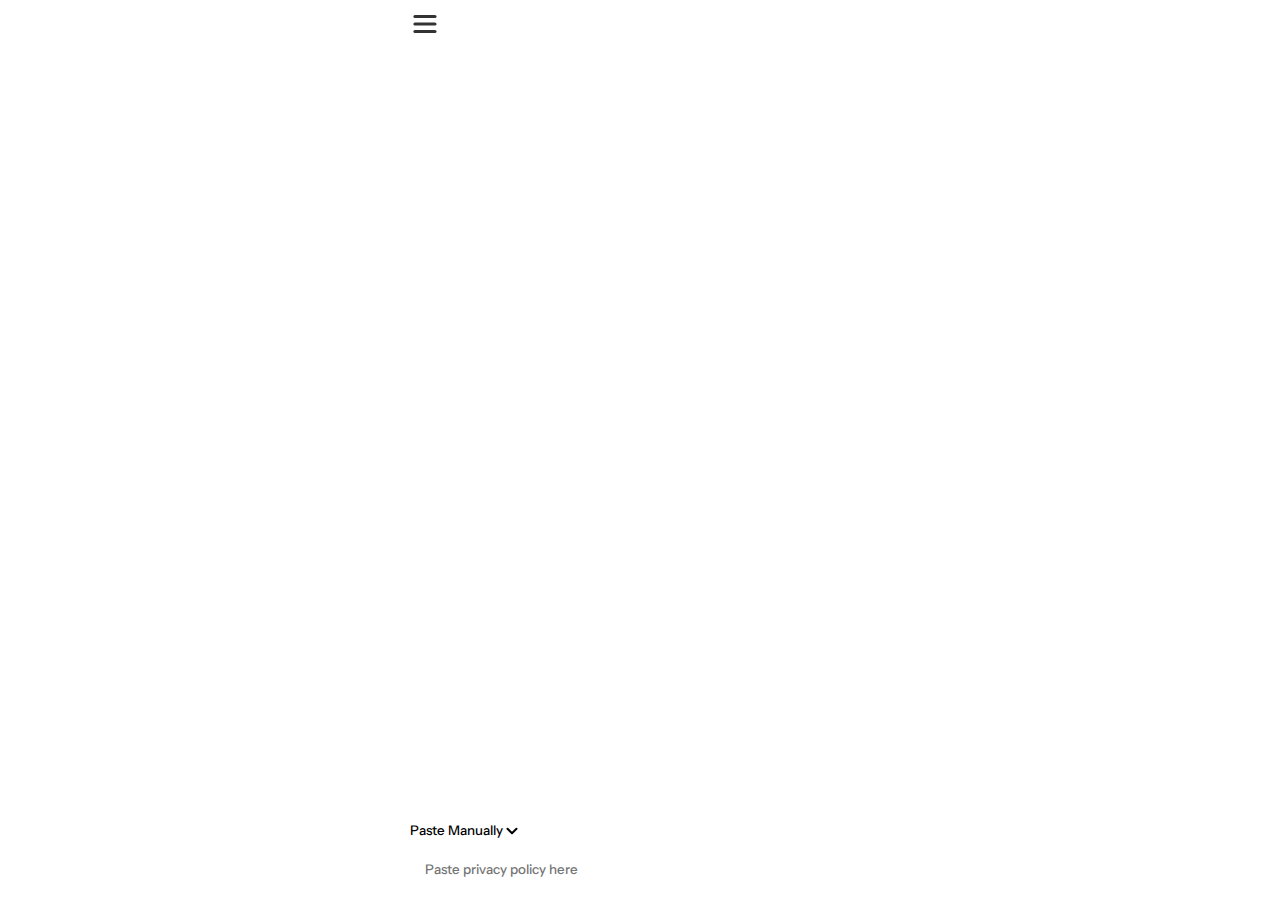
<file: src/pages/home/index.html>
<!DOCTYPE html>
<html lang="en">
<head>
    <meta charset="UTF-8">
    <meta name="viewport" content="width=device-width, initial-scale=1.0">
    <title>Resolve</title>
    <link rel="stylesheet" href="./styles.css">
    <link rel="stylesheet" href="../../globals.css">
</head>
<body>
    <header class="wrapper">
        <button class="menu-icon">
            <img src="../../assets/icons/menu-icon-light.svg" alt="menu icon">
        </button>

        <nav class="nav">
            <div class="menu">
                <div class="top wrapper">
                    <div class="logo-container">
                        <img src="../../assets/images/icon128(light).png" alt="reveal logo">
        
                        <h1>Reveal</h1>
                    </div>
    
                    <div class="menu-options">
                        <a href="#">
                            <button class="active">
                                <svg viewBox="0 0 12 12" fill="none" xmlns="http://www.w3.org/2000/svg">
                                    <path d="M2.25 4.5V10.5H9.75V4.5L6 1.5L2.25 4.5Z" stroke-linecap="round" stroke-linejoin="round"/>
                                    <path d="M4.75 7.25V10.5H7.25V7.25H4.75Z" stroke-linejoin="round"/>
                                    <path d="M2.25 10.5H9.75" stroke-linecap="round"/>
                                </svg>
                                    
                                Home
                            </button>
                        </a>
        
                        <a href="../savedpolicies/index.html">
                            <button>
                                <svg viewBox="0 0 6 6" fill="none" xmlns="http://www.w3.org/2000/svg">
                                    <g clip-path="url(#clip0_50_209)">
                                    <path d="M4.75 5.25H1.25C1.11739 5.25 0.990215 5.19732 0.896447 5.10355C0.802678 5.00979 0.75 4.88261 0.75 4.75V1.25C0.75 1.11739 0.802678 0.990215 0.896447 0.896447C0.990215 0.802678 1.11739 0.75 1.25 0.75H4L5.25 2V4.75C5.25 4.88261 5.19732 5.00979 5.10355 5.10355C5.00979 5.19732 4.88261 5.25 4.75 5.25Z" stroke-width="0.5" stroke-linecap="round" stroke-linejoin="round"/>
                                    <path d="M4.25 5.25V3.25H1.75V5.25" stroke-width="0.5" stroke-linecap="round" stroke-linejoin="round"/>
                                    <path d="M1.75 0.75V2H3.75" stroke-width="0.5" stroke-linecap="round" stroke-linejoin="round"/>
                                    </g>
                                    <defs>
                                    <clipPath id="clip0_50_209">
                                    <rect width="6" height="6" fill="white"/>
                                    </clipPath>
                                    </defs>
                                </svg>         
            
                                Saved Entries
                            </button>
                        </a>
        
                        <a href="../glossary/index.html">
                            <button>
                                <svg viewBox="0 0 12 12" fill="none" xmlns="http://www.w3.org/2000/svg">
                                    <g clip-path="url(#clip0_60_41)">
                                    <path d="M6 11C7.3807 11 8.6307 10.4404 9.53553 9.53553C10.4404 8.6307 11 7.3807 11 6C11 4.6193 10.4404 3.3693 9.53553 2.46446C8.6307 1.55964 7.3807 1 6 1C4.6193 1 3.3693 1.55964 2.46446 2.46446C1.55964 3.3693 1 4.6193 1 6C1 7.3807 1.55964 8.6307 2.46446 9.53553C3.3693 10.4404 4.6193 11 6 11Z" stroke-linejoin="round"/>
                                    <path d="M6 7.1562V6.1562C6.82842 6.1562 7.5 5.48463 7.5 4.6562C7.5 3.82778 6.82842 3.1562 6 3.1562C5.17158 3.1562 4.5 3.82778 4.5 4.6562" stroke-linecap="round" stroke-linejoin="round"/>
                                    <path fill-rule="evenodd" clip-rule="evenodd" d="M6 9.4062C6.34518 9.4062 6.625 9.12638 6.625 8.7812C6.625 8.43603 6.34518 8.1562 6 8.1562C5.65483 8.1562 5.375 8.43603 5.375 8.7812C5.375 9.12638 5.65483 9.4062 6 9.4062Z" fill="black"/>
                                    </g>
                                    <defs>
                                    <clipPath id="clip0_60_41">
                                    <rect width="12" height="12" fill="white"/>
                                    </clipPath>
                                    </defs>
                                </svg>
            
                                Glossary
                            </button>
                        </a>
                    </div>
                </div>
    
                <div class="menu-footer wrapper">
                    <button class="support-container">
                        <h2>Support</h2> <img src="../../assets/icons/link-icon-light.svg" alt="open link icon"> 
                    </button>
    
                    <button class="theme-switch">
                        <img src="../../assets/icons/moon-icon.svg" alt="moon icon">
                    </button>
                </div>
            </div>

            <div class="overlay wrapper">

                <button>
                    <img src="../../assets/icons/close-icon-light.svg" alt="close icon">
                </button>
            </div>
        </nav>


    </header>

    <div class="chat-body wrapper gradient-glow-bg">

    </div>

    <div class="input-section wrapper">
        <div class="options">
            <div class="modal">
                <div class="modal-header"><h1>Choose Source</h1></div>

                <div class="modal-options">
                    <button>Extract From Page</button>
                    <button>Paste Manually</button>
                </div>
            </div>

            <button class="active-option">
                Paste Manually
                <img 
                src="../../assets/icons/view-more-light.svg" alt="view more" />
            </button>
        </div>

        <form class="policy-form">
            <textarea required class="policy-textarea" type="text" placeholder="Paste privacy policy here" aria-placeholder="Paste privacy policy here"></textarea>

            <button class="primary">Generate Summary</button>
        </form>
    </div>
</body>

<script src="../../globals.js"></script>
<script src="./script.js"></script>
</html>
</file>
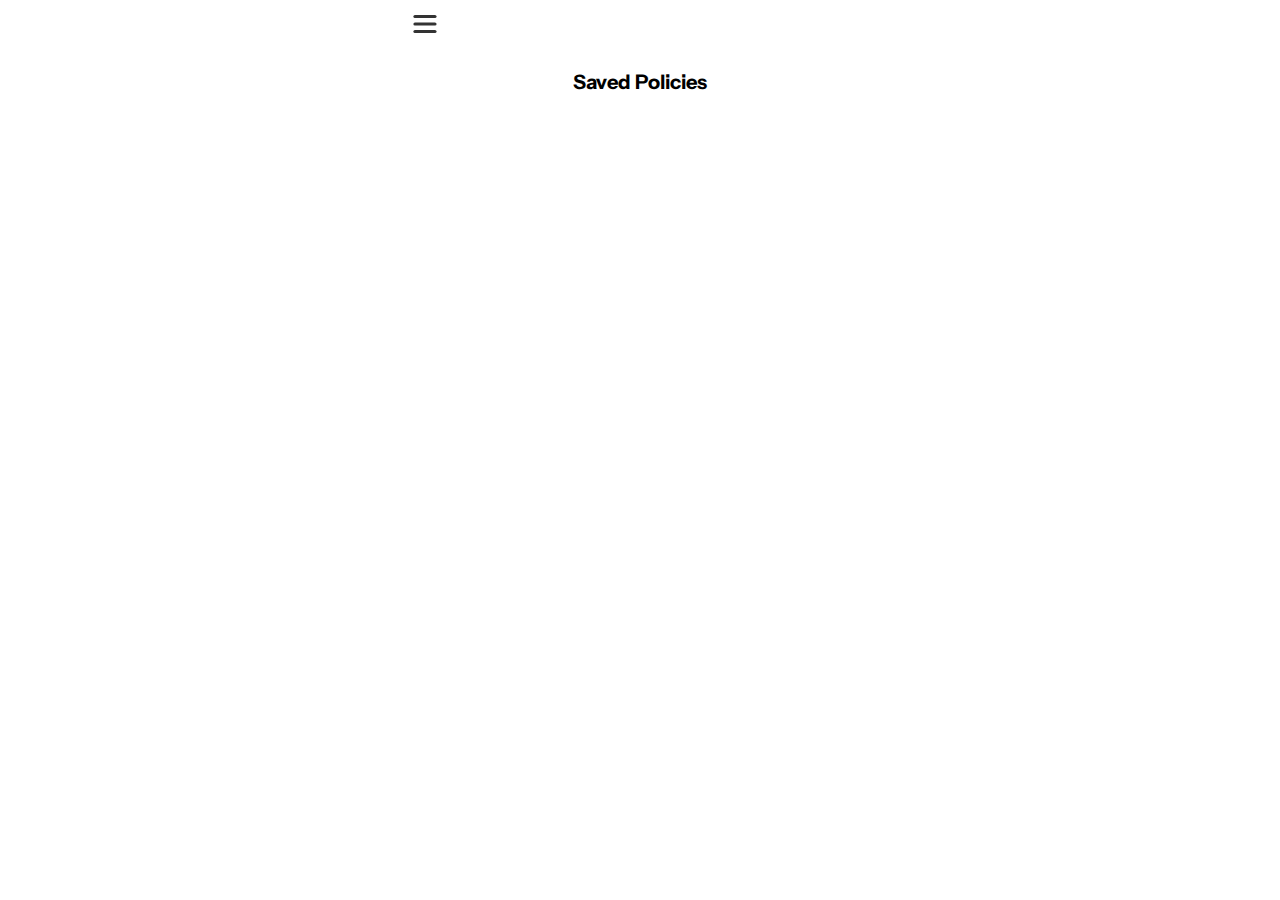
<file: src/pages/savedpolicies/index.html>
<!DOCTYPE html>
<html lang="en">
<head>
    <meta charset="UTF-8">
    <meta name="viewport" content="width=device-width, initial-scale=1.0">
    <link rel="stylesheet" href="../../globals.css">
    <link rel="stylesheet" href="./styles.css">
    <title>Reveal - Your Saved Policies</title>
</head>
<body>
    <header class="wrapper">
        <button class="menu-icon">
            <img src="../../assets/icons/menu-icon-light.svg" alt="menu icon">
        </button>

        <nav class="nav">
            <div class="menu">
                <div class="top wrapper">
                    <div class="logo-container">
                        <img src="../../assets/images/icon128(light).png" alt="reveal logo">
        
                        <h1>Reveal</h1>
                    </div>
    
                    <div class="menu-options">
                        <a href="../home/index.html">
                            <button>
                                <svg viewBox="0 0 12 12" fill="none" xmlns="http://www.w3.org/2000/svg">
                                    <path d="M2.25 4.5V10.5H9.75V4.5L6 1.5L2.25 4.5Z" stroke-linecap="round" stroke-linejoin="round"/>
                                    <path d="M4.75 7.25V10.5H7.25V7.25H4.75Z" stroke-linejoin="round"/>
                                    <path d="M2.25 10.5H9.75" stroke-linecap="round"/>
                                </svg>
            
                                Home
                            </button>
                        </a>
        
                        <a href="#">
                            <button class="active">
                                <svg viewBox="0 0 6 6" fill="none" xmlns="http://www.w3.org/2000/svg">
                                    <g clip-path="url(#clip0_50_209)">
                                    <path d="M4.75 5.25H1.25C1.11739 5.25 0.990215 5.19732 0.896447 5.10355C0.802678 5.00979 0.75 4.88261 0.75 4.75V1.25C0.75 1.11739 0.802678 0.990215 0.896447 0.896447C0.990215 0.802678 1.11739 0.75 1.25 0.75H4L5.25 2V4.75C5.25 4.88261 5.19732 5.00979 5.10355 5.10355C5.00979 5.19732 4.88261 5.25 4.75 5.25Z" stroke-width="0.5" stroke-linecap="round" stroke-linejoin="round"/>
                                    <path d="M4.25 5.25V3.25H1.75V5.25" stroke-width="0.5" stroke-linecap="round" stroke-linejoin="round"/>
                                    <path d="M1.75 0.75V2H3.75" stroke-width="0.5" stroke-linecap="round" stroke-linejoin="round"/>
                                    </g>
                                    <defs>
                                    <clipPath id="clip0_50_209">
                                    <rect width="6" height="6" fill="white"/>
                                    </clipPath>
                                    </defs>
                                </svg>  
            
                                Saved Entries
                            </button>
                        </a>
        
                        <a href="../glossary/index.html">
                            <button>
                                <svg viewBox="0 0 12 12" fill="none" xmlns="http://www.w3.org/2000/svg">
                                    <g clip-path="url(#clip0_60_41)">
                                    <path d="M6 11C7.3807 11 8.6307 10.4404 9.53553 9.53553C10.4404 8.6307 11 7.3807 11 6C11 4.6193 10.4404 3.3693 9.53553 2.46446C8.6307 1.55964 7.3807 1 6 1C4.6193 1 3.3693 1.55964 2.46446 2.46446C1.55964 3.3693 1 4.6193 1 6C1 7.3807 1.55964 8.6307 2.46446 9.53553C3.3693 10.4404 4.6193 11 6 11Z" stroke-linejoin="round"/>
                                    <path d="M6 7.1562V6.1562C6.82842 6.1562 7.5 5.48463 7.5 4.6562C7.5 3.82778 6.82842 3.1562 6 3.1562C5.17158 3.1562 4.5 3.82778 4.5 4.6562" stroke-linecap="round" stroke-linejoin="round"/>
                                    <path fill-rule="evenodd" clip-rule="evenodd" d="M6 9.4062C6.34518 9.4062 6.625 9.12638 6.625 8.7812C6.625 8.43603 6.34518 8.1562 6 8.1562C5.65483 8.1562 5.375 8.43603 5.375 8.7812C5.375 9.12638 5.65483 9.4062 6 9.4062Z" fill="black"/>
                                    </g>
                                    <defs>
                                    <clipPath id="clip0_60_41">
                                    <rect width="12" height="12" fill="white"/>
                                    </clipPath>
                                    </defs>
                                </svg>
            
                                Glossary
                            </button>
                        </a>
                    </div>
                </div>
    
                <div class="menu-footer wrapper">
                    <button class="support-container">
                        <h2>Support</h2> <img src="../../assets/icons/link-icon-light.svg" alt="open link icon">
                    </button>
    
                    <button class="theme-switch">
                        <img src="../../assets/icons/moon-icon.svg" alt="moon icon">
                    </button>
                </div>
            </div>

            <div class="overlay wrapper">

                <button>
                    <img src="../../assets/icons/close-icon-light.svg" alt="close icon">
                </button>
            </div>
        </nav>


    </header>
    <div class="policy-body gradient-glow-bg wrapper">
        <h1 class="page-heading">Saved Policies</h1>

        <div class="saved-policies-container">

            
        </div>
    </div>
    
</body>
<script src="../../globals.js"></script>
<script src="./script.js"></script>
</html>
</file>
<file: src/pages/home/styles.css>
.chat-body{
    padding: 1rem 0;
    flex: 1;
    max-height: 100%;
    overflow-y : scroll;
}

.chat-body :is(.user-message, .reveal-ai-message){
    display:flex;
    column-gap: 1rem;
    align-items: start;
    justify-content: space-between;
    margin: 0 0 2rem 0;
    animation: up .2s ease-in;
    -webkit-animation:forwards up .5s cubic-bezier(0.4, 0, 0.2, 1);
    transform: translateY(10px);
    -webkit-transform: translateY(10px);
    -moz-transform: translateY(10px);
    -ms-transform: translateY(10px);
    -o-transform: translateY(10px);
}

.chat-body .reveal-ai-message{
    scroll-margin-top: 11px;
}

.chat-body :is(.user-bubble, .reveal-ai-bubble, .reveal-ai-error-bubble){
    flex: 1;
    background-color: var(--l1-elevation);
    padding: .8rem;
    border: 1px solid var(--border-color);
    border-radius:1rem;
    -moz-border-radius:1rem;
    -ms-border-radius:1rem;
    -o-border-radius:1rem;
    -webkit-border-radius:1rem;
    overflow: hidden;
}

.user-bubble p, .reveal-ai-error-bubble p{
    color: var(--main-text-color);
    font-size: 1.4rem;
    max-height:19rem;
}

.chat-body .reveal-ai-error-bubble{
    background-image: linear-gradient(to bottom right, var(--l1-elevation), 90% ,var(--error-color));
    border:none;
    margin: 0 0 2rem 0;
}

.chat-body .reveal-ai-error-bubble p{
    font-weight: 500;
}

.reveal-ai-error-bubble button{
    color: var(--error-color);
    padding:.5rem 2rem;
    background-color:#fff;
    border:none;
    font-size: 1.4rem;
    font-weight: 500;
    margin: .8rem 0 0 0;
    border-radius: 5px;
    -webkit-border-radius: 5px;
    -moz-border-radius: 5px;
    -ms-border-radius: 5px;
    -o-border-radius: 5px;
}

.user-bubble::after{
    content: "";
    position: absolute;
    bottom:0;
    left:0;
    width: 89%;
    height: 2rem;
    background-image: linear-gradient(transparent, var(--l1-elevation));
    border-radius:1rem;
    -webkit-border-radius:1rem;
    -moz-border-radius:1rem;
    -ms-border-radius:1rem;
    -o-border-radius:1rem;
    border-top-left-radius: 0;
    border-top-right-radius: 0;
}

.user-message .user-icon{
    aspect-ratio: 1/1;
    width:2rem;
    border-radius: 50%;
    -webkit-border-radius: 50%;
    -moz-border-radius: 50%;
    -ms-border-radius: 50%;
    -o-border-radius: 50%;
    flex-shrink: 0;
    background-image: linear-gradient(214deg,
     rgb(176, 217, 246) 0.61%,
      rgba(216, 250, 240, 0.966) 20.07%, 
         var(--primary-button-color) 80.02%);
}

.chat-body .reveal-ai-bubble{
    padding:0;
}

.reveal-ai-bubble :is(.summaries-container, .reveal-bubble-header, .reveal-bubble-footer),
.modal :is(.modal-header, .modal-options)
{
    padding: .8rem;
}

.reveal-ai-message .reveal-icon{
    max-width: 2rem;
}

.reveal-ai-bubble :is(.reveal-bubble-header, .reveal-bubble-footer),
.modal .modal-header
{
    background-color: var(--bg-color);
}

.reveal-bubble-header h1,
.modal .modal-header h1
{
    font-size: 1.2rem;
    color: var(--sub-heading-color);
}

.reveal-ai-bubble .summaries-container{
    display: flex; 
    flex-direction: column;
    background-color: var(--first-elevation);
    row-gap: 1rem;
}

.summaries-container .single-summary{
    padding: 0 0 1rem 0;
}

.summaries-container .single-summary:not(:last-of-type){
    border-bottom: 1px solid var(--path-color);
}

.single-summary > h1{
    color: var(--main-heading-color);
    font-size: 1.6rem;
    margin: 0 0 .7rem 0;
}

.single-summary > p{
    color: var(--sub-text-color);
    font-weight: 100;
    font-size: 1.4rem;
    max-width: 95%;
    margin: 0 0 .5rem 0;
}

.single-summary > button{
    display: block;
    margin: 0 0 0 auto;
}

.reveal-ai-bubble .reveal-bubble-footer > button{
    border:none;
    background-color: transparent;
    display:flex;
    margin: 0 0 0 auto;
    column-gap: .3rem;
    align-items: center;
    
    h3{
        font-weight: 600;
        color: var(--sub-heading-color);
        font-size: 1.2rem;
    }
}

.reveal-ai-bubble .reveal-bubble-footer > button svg{
    width:1.5rem;
    stroke: var(--secondary-button-border-color) !important;
}

.input-section .options{
    position: relative;
}

.options .active-option{
    border:none;
    display:flex;
    color: var(--sub-text-color);
    font-weight: 500;
}

.active-option img{
    width:1.8rem;
}

.options .modal{
    width: 18rem;
    margin: 0 0 .5rem;
    border-radius:1rem;
    -moz-border-radius:1rem;
    -ms-border-radius:1rem;
    -o-border-radius:1rem;
    -webkit-border-radius:1rem;
    overflow: hidden;
    border: 1px solid var(--border-color);
    background-color: var(--l1-elevation);
    opacity: 0;
    transform: translateY(10px);
    transition:opacity .2s ease-out, transform .5s ease-out;
    -webkit-transition:opacity .2s ease-out, transform .5s ease-out;
    -moz-transition:opacity .2s ease-out, transform .5s ease-out;
    -ms-transition:opacity .2s ease-out, transform .5s ease-out;
    -o-transition:opacity .2s ease-out, transform .5s ease-out;
    -webkit-transform: translateY(10px);
    -moz-transform: translateY(10px);
    -ms-transform: translateY(10px);
    -o-transform: translateY(10px);
    pointer-events: none;
    position: absolute;
    bottom: 2rem;
    left:0;
}

.options .modal.open{
    pointer-events: visible;
    transform: translateY(0px);
    opacity: 1;
    -webkit-transform: translateY(0px);
    -moz-transform: translateY(0px);
    -ms-transform: translateY(0px);
    -o-transform: translateY(0px);
}

.modal .modal-options{
    display: flex;
    flex-direction: column;
    row-gap: .8rem;
}

.modal-options > button{
    border: none;
    padding:.5rem .4rem ;
    border-radius: 4px;
    text-align: left;
    color: var(--sub-text-color);
    font-weight: 500;
    -webkit-border-radius: 4px;
    -moz-border-radius: 4px;
    -ms-border-radius: 4px;
    -o-border-radius: 4px;
    transition: background-color .2s ease-in-out;
    -webkit-transition: background-color .2s ease-in-out;
    -moz-transition: background-color .2s ease-in-out;
    -ms-transition: background-color .2s ease-in-out;
    -o-transition: background-color .2s ease-in-out;
}

.modal-options > button:hover{
    background-color: var(--hover-color);
}

.input-section form{
    display: flex;
    padding-block: .5rem;
    align-items: center;
    justify-content: space-between;
    column-gap: 1rem;
}

.input-section.loading{
    opacity: .3;
    pointer-events: none;
}

.input-section textarea{
    flex: 1;
    border: 1px solid var(--border-button-color);
    height: 5rem;
    border-radius: .8rem;
    -webkit-border-radius: .8rem;
    -moz-border-radius: .8rem;
    -ms-border-radius: .8rem;
    -o-border-radius: .8rem;
    font-family: inherit;
    background-color: var(--l1-elevation);
    padding: 1rem;
    resize: none;
    color: var(--main-text-color);
}

textarea:read-only{
    background-color: var(--search-border-color);
    pointer-events: none;
}

.input-section .primary{
    align-self: stretch;
    padding: .5rem;
    border-radius: 1rem;
    -webkit-border-radius: 1rem;
    -moz-border-radius: 1rem;
    -ms-border-radius: 1rem;
    -o-border-radius: 1rem;
    width: 15rem;
}

.input-section textarea::placeholder{
    padding: .6rem .5rem;
    font-weight: 500;
}

textarea:read-only::placeholder{
    opacity: 0;
}

@keyframes up {
    to{
        transform: translateY(0);
        -webkit-transform: translateY(0);
        -moz-transform: translateY(0);
        -ms-transform: translateY(0);
        -o-transform: translateY(0);
}
}

.reveal-ai-skeleton{
    display:flex;
    column-gap: 1rem;
    align-items: start;
    justify-content: space-between;
    margin: 0 0 2rem 0;
    animation: up .6s ease-in forwards;
    -webkit-animation: up .6s ease-in forwards;
    transform: translateY(10px);
    -webkit-transform: translateY(10px);
    -moz-transform: translateY(10px);
    -ms-transform: translateY(10px);
    -o-transform: translateY(10px);
}

.reveal-ai-skeleton .skeleton-image{
    width:3rem;
    aspect-ratio: 1/1;
    background-size: 200% 100%;
    animation: loading 1.5s infinite ;
    -webkit-animation: loading 1s infinite ;
    border-radius: 50%;
    -webkit-border-radius: 50%;
    -moz-border-radius: 50%;
    -ms-border-radius: 50%;
    -o-border-radius: 50%;
    background-image: var(--loader-bg);
}

.reveal-ai-skeleton .skeleton-response{
    flex: 1;
    padding: .8rem;
    border: 1px solid var(--border-color);
    border-radius:1rem;
    -moz-border-radius:1rem;
    -ms-border-radius:1rem;
    -o-border-radius:1rem;
    -webkit-border-radius:1rem;
    overflow: hidden;
    background-image: var(--loader-bg);
    height:30rem;
    background-size: 200% 100%;
    animation: loading 1.5s infinite ;
    -webkit-animation: loading 1.5s infinite ;
}
</file>
<file: src/globals.css>
:root{
    --success-color : #268244;
    --error-color: #C43D3D;
}

:root:has(body.light){
    --bg-gradient: linear-gradient(to bottom right, #338fff28, #fafafa 10%);
    --bg-color: #fafafa;
    --l1-elevation: #ffffff;
    --border-color: #0000001a;
    --border-button-color: #00000088;
    --path-color: #0000001a;
    --secondary-button-border-color: #000000;
    --search-border-color: #c0c0c0;
    --primary-button-color: #338eff;
    --primary-button-border-color: #CCE3FF;

    --main-text-color: #000000;
    --sub-text-color: #1a1a1a;

    --main-heading-color: #000000;
    --sub-heading-color: #4B4B4B;
    --hover-color: hsl(213, 30%, 95%);

    --loader-darker: hsl(213, 100%, 97%);
    --loader-bg : linear-gradient(90deg,
    var(--loader-darker) 25%,
    var(--l1-elevation) 50%,
    var(--loader-darker) 75%);
}


:root:has(body.dark) {
    --bg-gradient: linear-gradient(to bottom right, #338fff28, #191919 10%);
    --bg-color: #191919;
    --l1-elevation: #262626;
    --l2-elevation: #2E2E2E;
    --border-color: #FFFFFF1a;
    --border-button-color: #ffffff2f;
    --path-color: #FFFFFF1a;
    --secondary-button-border-color: #FFFFFF;
    --search-border-color: #c0c0c0;
    --primary-button-color: #4290F0;
    --primary-button-border-color: #CCE3FF;

    --main-text-color: #ffffff;
    --sub-text-color: #E9E9E9;

    --main-heading-color: #ffffff;
    --sub-heading-color: #BABABA;
    --hover-color: hsl(213, 5%, 20%);

    --loader-darker: hsl(213, 0%, 10%);
    --loader-bg : linear-gradient(90deg,
    var(--loader-darker) 25%,
    var(--l1-elevation) 50%,
    var(--loader-darker) 75%);
}


@font-face {
    font-family: instrument-sans;
    src: url("./assets/font/InstrumentSans-VariableFont_wdth\,wght.ttf");
}

*, *::before, *::after{
    margin:0;
    padding:0;
    font-family: instrument-sans;
    box-sizing: border-box;
    outline-color: var(--primary-button-color);
}

html{
    font-size: 62.5%;
    background-color: var(--bg-color);
    caret-color: var(--primary-button-color);
}

*::selection{
    background-color: var(--primary-button-color);
    color: #fff;
}

body{
    width: 100vw;
    max-width:50rem;
    background-color: var(--bg-color);
    height:100vh;
    max-height:100vh;
    margin: auto;
    display: flex;
    flex-direction: column;
}

form:has(input:focus){
    outline: 2px solid var(--primary-button-color)
}

input:focus{
    caret-color: var(--primary-button-color);
}

input{
    font-family: inherit;
}

.loader{
    width:100%;
    height:5rem;
    background-image: var(--loader-bg);
    border-radius:1rem;
    -webkit-border-radius:1rem;
    -moz-border-radius:1rem;
    -ms-border-radius:1rem;
    -o-border-radius:1rem;
    margin: 1rem 0 1.5rem;
    background-size: 200% 100%;
    animation: loading 1.5s infinite;
}

@keyframes loading {
    0% {
      background-position: 200% 0;
    }
    100% {
      background-position: -200% 0;
    }
}

button{
    cursor: pointer;
    background-color: transparent;
    transition: scale .8s ease-in-out;
    -webkit-transition: scale .8s ease-in-out;
    -moz-transition: scale .8s ease-in-out;
    -ms-transition: scale .8s ease-in-out;
    -o-transition: scale .8s ease-in-out;
}

button:active{
    transform: scale(0.99);
    -webkit-transform: scale(0.99);
    -moz-transform: scale(0.99);
    -ms-transform: scale(0.99);
    -o-transform: scale(0.99);
}

a{
    text-decoration : none;
    color: transparent;
}

.wrapper{
    padding-inline: 2rem;
}

.secondary-button{
    background-color: transparent;
    border: 1px solid var(--border-button-color);
    border-radius: .8rem;
    -webkit-border-radius: .8rem;
    -moz-border-radius: .8rem;
    -ms-border-radius: .8rem;
    -o-border-radius: .8rem;
    padding:.7rem .8rem;
    font-weight: 400;
    color: var(--main-text-color);
}

.primary{
    background-color:  var(--primary-button-color);
    border: 1px solid var(--primary-button-border-color);
    color: #fff;
    font-weight: 600;
}

.page-heading{
    color: var(--main-heading-color);
    margin: 2rem auto;
    text-align: center;
}

header{
    background-color: var(--l1-elevation);
    height: 5rem;
    display: flex;
    align-items: center;
    justify-content: start;
    position: relative;
}

header > button{
    background-color: transparent;
    border: none;
}

header > button img{
    width: 3rem;
}

header nav{
    position: absolute;
    height: 100vh;
    width:100%;
    left:-100vw;
    top:0;
    display: grid;
    grid-template-columns: repeat(2, 1fr);
    --menu-padding: 6rem;
    transition:left .5s ease-in-out, opacity .4s ease-in-out;
    -webkit-transition:left .5s ease-in-out, opacity .4s ease-in-out;
    -moz-transition:left .5s ease-in-out, opacity .4s ease-in-out;
    -ms-transition:left .5s ease-in-out, opacity .4s ease-in-out;
    -o-transition:left .5s ease-in-out, opacity .4s ease-in-out;
    opacity: 0;
    z-index: 2;
}

header nav.open{
    left:0;
    opacity: 1;
}

nav .menu{
    padding-top: var(--menu-padding);
    background-color: var(--bg-color);
    display: flex;
    flex-direction: column;
    position: relative;
    z-index: 2;
}

.gradient-glow-bg{
    background: var(--bg-gradient);
    background-size: 100vw;
}

.menu .top{
    flex:1;
}

.top .logo-container{
    display: flex;
    align-items: center;
    column-gap: 1rem;
    margin: 0 0 2rem 0;
}

.logo-container img{
    width:5rem;
}

.logo-container h1{
    font-size: 2rem;
    font-weight: 900;
    color: var(--main-heading-color);
}

.top .menu-options{ 
    display: flex;
    flex-direction: column;
    row-gap: 1rem;
}

.menu-options > a{
    text-decoration: none;
    width:100%;
}

.menu-options > a button{
    height: 4rem;
    width:100%;
    border: none;
    color: var(--main-text-color); 
    background-color: var(--l1-elevation);
    border-radius: .8rem;
    -webkit-border-radius: .8rem;
    -moz-border-radius: .8rem;
    -ms-border-radius: .8rem;
    -o-border-radius: .8rem;
    display: flex;
    align-items: center;
    justify-content: start;
    padding-inline: 1rem;
    column-gap: .5rem;
    font-weight: 600;
    font-size: 1.6rem;
}

.menu-options > a button svg{
    width:2rem;
    stroke: var(--secondary-button-border-color) !important;
}

.menu-options button.active{
    color: #fff;
    background-color: var(--primary-button-color);
    border:1px solid var(--primary-button-border-color);
}

.menu-options button.active svg{
    stroke : #fff !important;
}

nav .overlay{
    background-color: rgba(0, 0, 0, 0.884);
    padding-top: var(--menu-padding);
    position: relative;
    transition:left .5s ease-in-out .2s;
    left:-12rem;
    -webkit-transition:left .5s ease-in-out .2s;
    -moz-transition:left .5s ease-in-out .2s;
    -ms-transition:left .5s ease-in-out .2s;
    -o-transition:left .5s ease-in-out .2s;
    z-index:1;
}

nav.open .overlay{
    left: 0;
}

.overlay > button{
    display: block;
    border: none;
    margin: 0 0 0 auto;
}

.overlay img[alt="close icon"]{
    width: 3.8rem;
}

.menu .menu-footer{
    background-color: var(--l1-elevation);
    height:5rem;
    display: flex;
    align-items: center;
    justify-content: space-between;
}

.menu-footer .support-container{
    display :flex;
    align-items: baseline;
    justify-content: space-between;
    border: none;
}

.support-container > h2{
    font-size: 1.6rem;
    background-image: linear-gradient(to right, var(--main-text-color), var(--sub-heading-color));
    color: transparent;
    background-clip: text;
    -webkit-background-clip: text;
}

.support-container > img{
    width:1rem;
    margin: .2rem 0 0 .2rem;
}

.menu-footer button{
    border: none;
}

.menu-footer .theme-switch img{
    width:2rem;
}
</file>
<file: src/pages/savedpolicies/styles.css>
.policy-body{
    flex:1;
}

.policy-body .saved-policies-container{
    display:flex;
    flex-direction: column;
    row-gap: 1.5rem;
}

.saved-policies-container > p.empty{
    font-size: 1.2rem;
    text-align: center;
    color: var(--sub-text-color);
}

.single-saved-policy{
    padding:.8rem;
    box-shadow: 0 .25rem .1rem #26262613;
    border-radius: 1rem;
    display:flex;
    background-color: var(--l1-elevation);
    -webkit-border-radius: 1rem;
    -moz-border-radius: 1rem;
    -ms-border-radius: 1rem;
    -o-border-radius: 1rem;
    align-items: start;
}

.single-saved-policy .random-gradient{
    width:2rem;
    height:2rem;
    border-radius: 50%;
    -webkit-border-radius: 50%;
    -moz-border-radius: 50%;
    -ms-border-radius: 50%;
    -o-border-radius: 50%;
    margin: 0 .5rem 0 0;
}

.random-gradient.red{
    background-image: linear-gradient(hsl(9, 100%, 54%), hsl(0, 100%, 38%));
}

.random-gradient.green{
    background-image: linear-gradient(hsl(73, 100%, 54%), hsl(175, 100%, 38%));
}

.random-gradient.yellow{
    background-image: linear-gradient(hsl(56, 100%, 54%), hsl(56, 100%, 38%));
}

.random-gradient.blue{
    background-image: linear-gradient(hsl(187, 100%, 74%), hsl(187, 100%, 38%));
}

.single-saved-policy .single-policy-right{
    flex: 1;
}

.single-policy-right :is(.single-policy-top, .single-policy-bottom){
    display: flex;
    align-items: center;
    justify-content: space-between;
}

.single-policy-right .single-policy-top{
    align-items: start;
}

.single-policy-top h1{
    font-size: 1.6rem;
    color: var(--main-heading-color);
    margin: 0 0 .7rem 0;
}

.single-policy-top > button{
    border:none;
    padding: .5rem;

    img{
        width:1.4rem;
    }
}

.single-policy-bottom p{
    color: var(--sub-text-color);
    font-size: 1.2rem;
}

.single-policy-bottom button{
    border:none;
    font-weight: 500;
    display:flex;
    align-items: center;
    justify-content: center;
    color: var(--main-text-color);
    padding: .5rem;
}

.single-saved-policy .policy-modal{
    position: absolute;
    perspective: 500rem;
    width:100%;
    height: 100%;
    background-color: rgba(0, 0, 0, 0.788);
    top:0;
    left:0;
    padding: 8rem 0 0 0;
    display : none;
}

.single-saved-policy .policy-modal.open{
    display: block;
}

.policy-modal .close{
    border:none;
    display: block;
    margin: 0 5vw 1rem auto;
}

.close svg{
    width:4rem;
    fill: var(--l1-elevation);
}

.close svg path{
    stroke: var(--main-text-color);
}

.policy-modal .modal{
    background-color: var(--l1-elevation);
    width:90vw;
    max-width: 50rem;
    margin: auto;
    padding:2rem;
    border-radius: 1rem;
    -webkit-border-radius: 1rem;
    -moz-border-radius: 1rem;
    -ms-border-radius: 1rem;
    -o-border-radius: 1rem;
    transform: translateY(20px);
    -webkit-transform: translateY(20px);
    -moz-transform: translateY(20px);
    -ms-transform: translateY(20px);
    -o-transform: translateY(20px);
    animation: up .4s ease-in forwards;
    -webkit-animation: up .4s ease-in forwards;
}

@keyframes up {
    to{
        transform: translateY(0);
        -webkit-transform: translateY(0);
        -moz-transform: translateY(0);
        -ms-transform: translateY(0);
        -o-transform: translateY(0);
}
}

.modal .modal-header{
    display: flex;
    flex-direction: column;
    justify-content: center;
    align-items: center;
    row-gap: .5rem;
    margin: 0 0 1.5rem 0;
}

.modal-header h1{
    font-size: 1.6rem;
    color: var(--main-heading-color);
}

.single-summary > h1{
    color: var(--main-heading-color);
    font-size: 1.6rem;
}

.single-summary > p{
    color: var(--sub-text-color);
    font-weight: 100;
    opacity: .9;
    font-size: 1.4rem;
    max-width: 95%;
    margin: .5rem 0 1.5rem 0;
}

.policy-modal .summary-container{
    max-height: 60vh;
    overflow-y: scroll;
}

/* Firefox (uncomment to work in Firefox, although other properties will not work!)  */
/** {
  scrollbar-width: thin;
  scrollbar-color: #397524 #DFE9EB;
}*/

/* Chrome, Edge and Safari */
.summary-container::-webkit-scrollbar {
    height: 4px;
    width: 4px;
  }
  .summary-container::-webkit-scrollbar-track {
    border-radius: 5px;
    background-color: #DFE9EB;
  }
  
  .summary-container::-webkit-scrollbar-track:hover {
    background-color: #B8C0C2;
  }
  
  .summary-container::-webkit-scrollbar-track:active {
    background-color: #B8C0C2;
  }
  
  .summary-container::-webkit-scrollbar-thumb {
    border-radius: 5px;
    background-color: var(--primary-button-color);
  }
  
  .summary-container::-webkit-scrollbar-thumb:hover {
    background-color: hsl(213, 85%, 50%);
  }
  
  .summary-container::-webkit-scrollbar-thumb:active {
    background-color:  hsl(213, 85%, 30%);
  }

.summary-container .single-summary{
    margin: 0 0 1rem 0;
}
</file>
